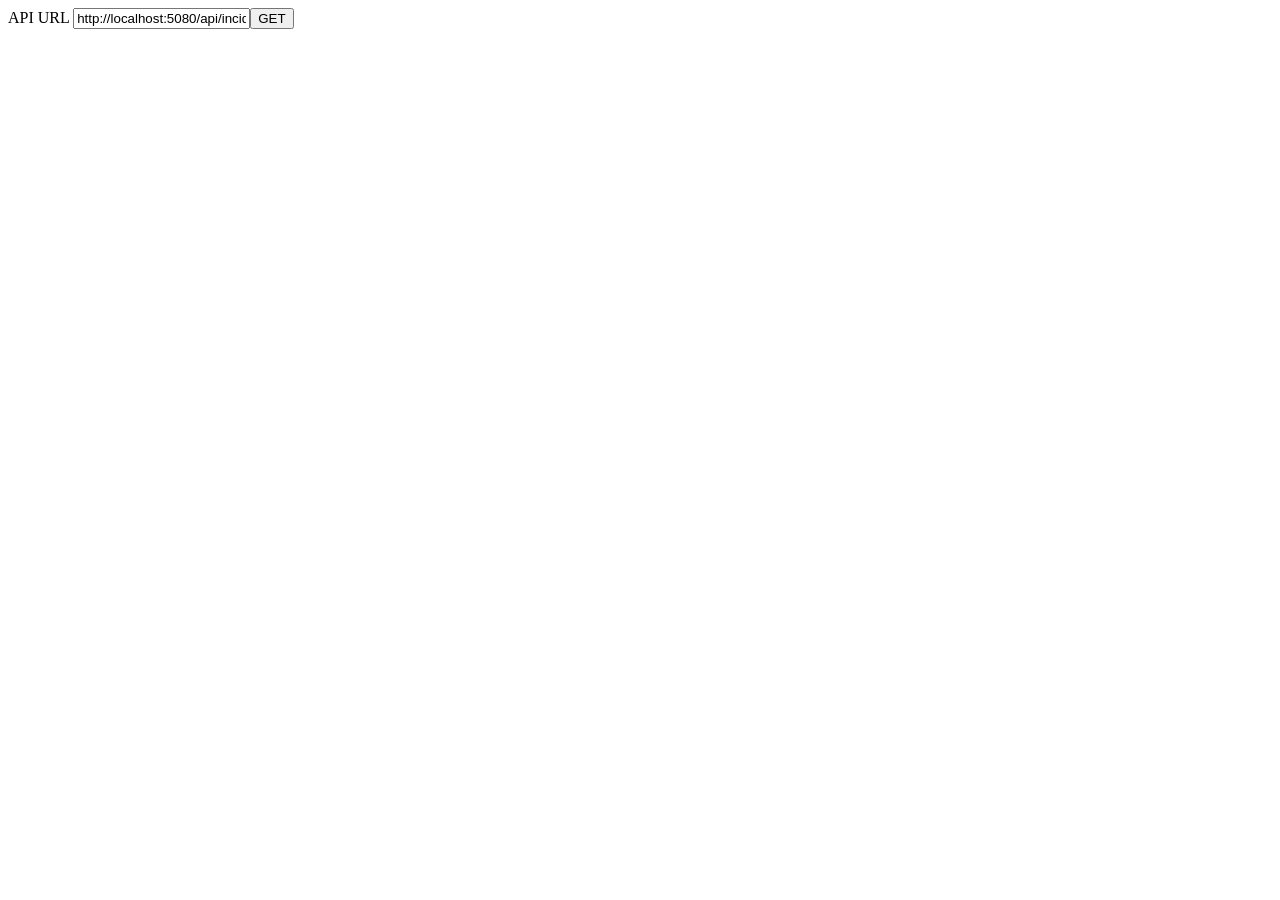
<file: demonstrations/cors-probe/index.html>
<!doctype html><html lang="uk"><meta charset="utf-8"><title>CORS probe</title>
<label>API URL <input id="url" value="http://localhost:5080/api/incidents"></label><button id="probe">GET</button><pre id="result"></pre>
<script src="probe.js" defer></script></html>
</file>
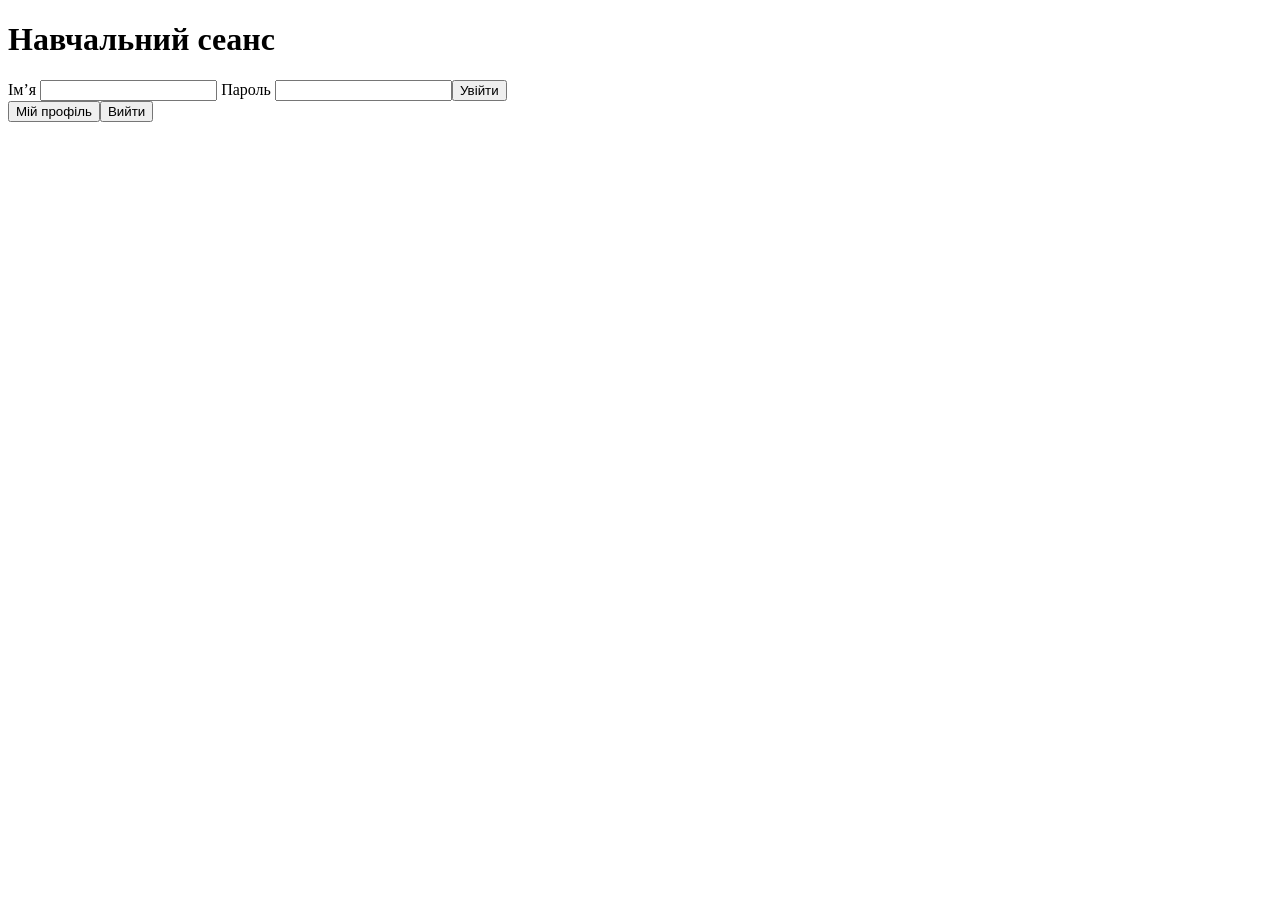
<file: src/SecureLab.Api/Client/auth-lab.html>
<!doctype html>
<html lang="uk"><meta charset="utf-8"><title>ЛР 03 — сеанс</title>
<h1>Навчальний сеанс</h1>
<form id="login"><label>Ім’я <input name="userName" autocomplete="username" required></label>
<label>Пароль <input name="password" type="password" autocomplete="current-password" required></label><button>Увійти</button></form>
<button id="me">Мій профіль</button><button id="logout">Вийти</button><pre id="result"></pre>
<script src="csrf.js" defer></script>
<script src="auth-lab.js" defer></script></html>
</file>
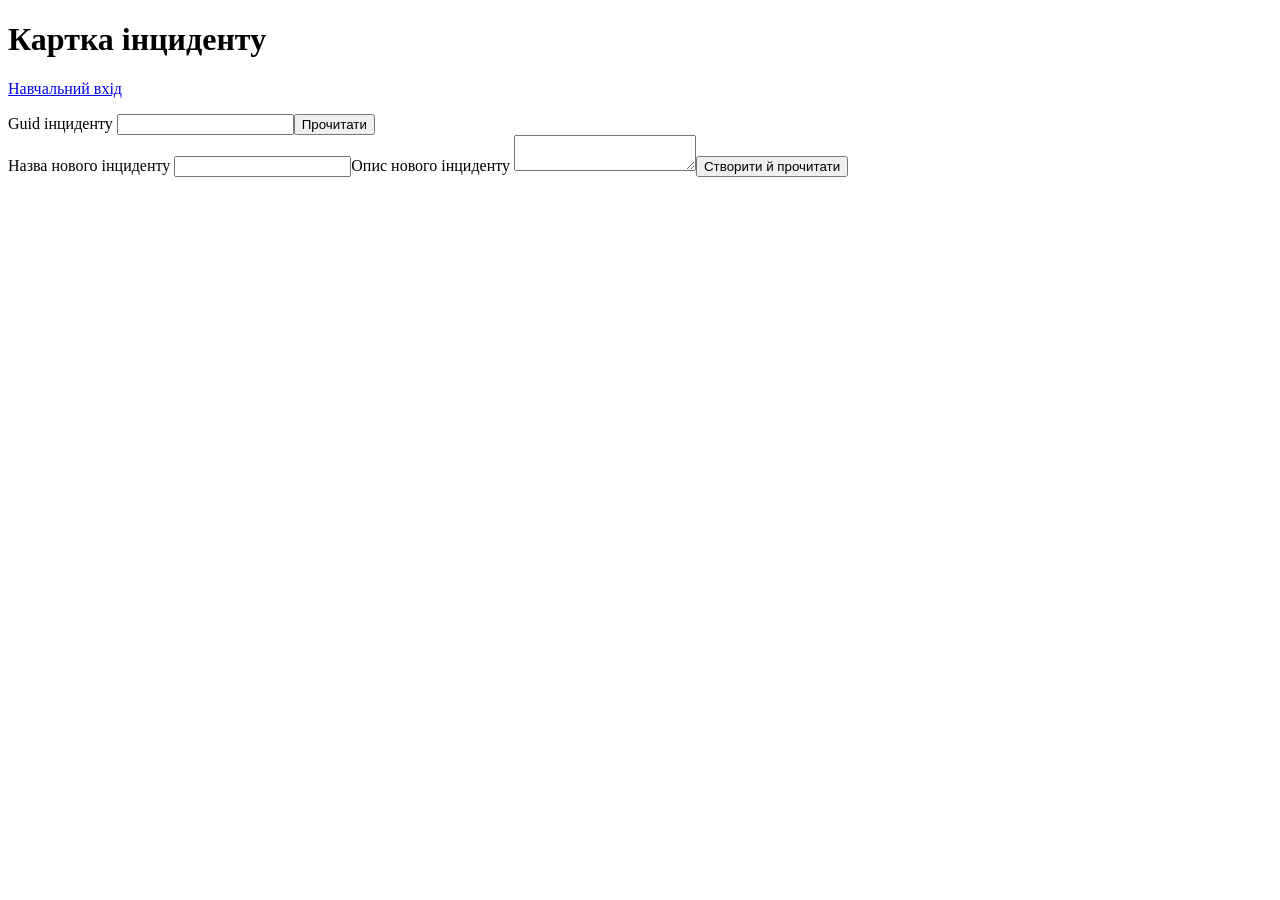
<file: src/SecureLab.Api/Client/browser-lab.html>
<!doctype html>
<html lang="uk"><meta charset="utf-8"><title>ЛР 05 — браузерний потік</title>
<h1>Картка інциденту</h1><p><a href="auth-lab.html">Навчальний вхід</a></p>
<label>Guid інциденту <input id="incident-id"></label><button id="load">Прочитати</button>
<form id="edit"><label>Назва нового інциденту <input name="title" required maxlength="160"></label><label>Опис нового інциденту <textarea name="description" required></textarea></label><button>Створити й прочитати</button></form>
<p id="status"></p><h2 id="title"></h2><div id="description"></div><div id="comments"></div>
<script src="csrf.js" defer></script>
<span id="lab05-marker-target" hidden aria-hidden="true"></span><script src="browser-lab.js" defer></script></html>
</file>
